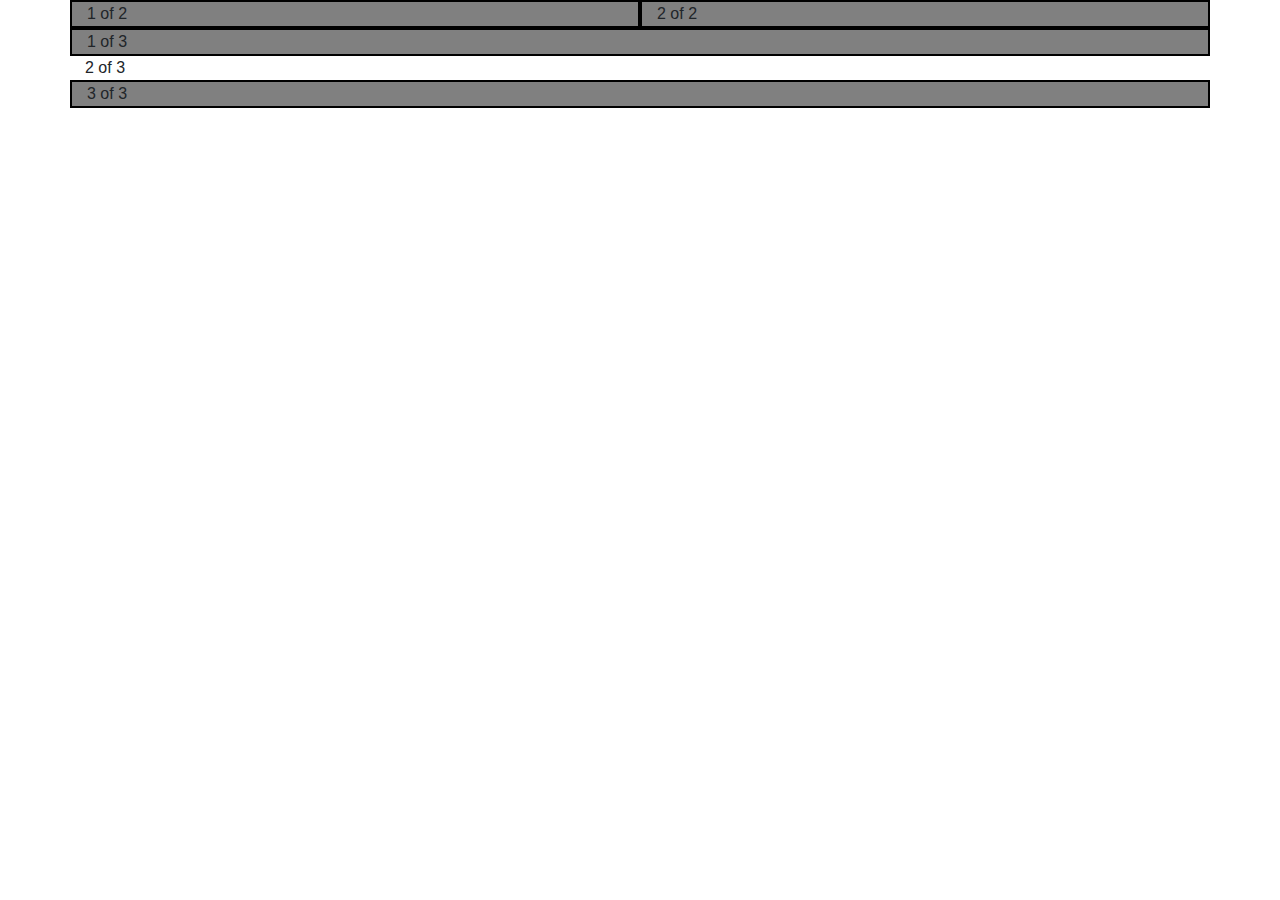
<file: login.html>
<!DOCTYPE html>
<html>
<head>
	<title>Bootstrap</title>
	<link rel="stylesheet" href="https://maxcdn.bootstrapcdn.com/bootstrap/4.0.0/css/bootstrap.min.css" integrity="sha384-Gn5384xqQ1aoWXA+058RXPxPg6fy4IWvTNh0E263XmFcJlSAwiGgFAW/dAiS6JXm" crossorigin="anonymous">
	<link rel="stylesheet" type="text/css" href="SStyle.css">
</head>
<body>

<div class="container">
  <div class="row">
    <div class="col">
      1 of 2
    </div>
    <div class="col">
      2 of 2
    </div>
  </div>
  <div class="row">
    <div class="col col-sm-6 col-md-12 col-lg-12">
      1 of 3
    </div>
    <div class="col-sm-3 col-md-6 col-lg-12" >
      2 of 3
    </div>
    <div class="col col-sm3 col-md-6 col-lg-12">
      3 of 3
    </div>
  </div>
</div>

	<script src="https://code.jquery.com/jquery-3.2.1.slim.min.js" integrity="sha384-KJ3o2DKtIkvYIK3UENzmM7KCkRr/rE9/Qpg6aAZGJwFDMVNA/GpGFF93hXpG5KkN" crossorigin="anonymous"></script>
<script src="https://cdnjs.cloudflare.com/ajax/libs/popper.js/1.12.9/umd/popper.min.js" integrity="sha384-ApNbgh9B+Y1QKtv3Rn7W3mgPxhU9K/ScQsAP7hUibX39j7fakFPskvXusvfa0b4Q" crossorigin="anonymous"></script>
<script src="https://maxcdn.bootstrapcdn.com/bootstrap/4.0.0/js/bootstrap.min.js" integrity="sha384-JZR6Spejh4U02d8jOt6vLEHfe/JQGiRRSQQxSfFWpi1MquVdAyjUar5+76PVCmYl" crossorigin="anonymous"></script>
</body>
</html>
</file>
<file: SStyle.css>
.col {
	background-color: grey;
	border:2px solid black;
}
</file>
